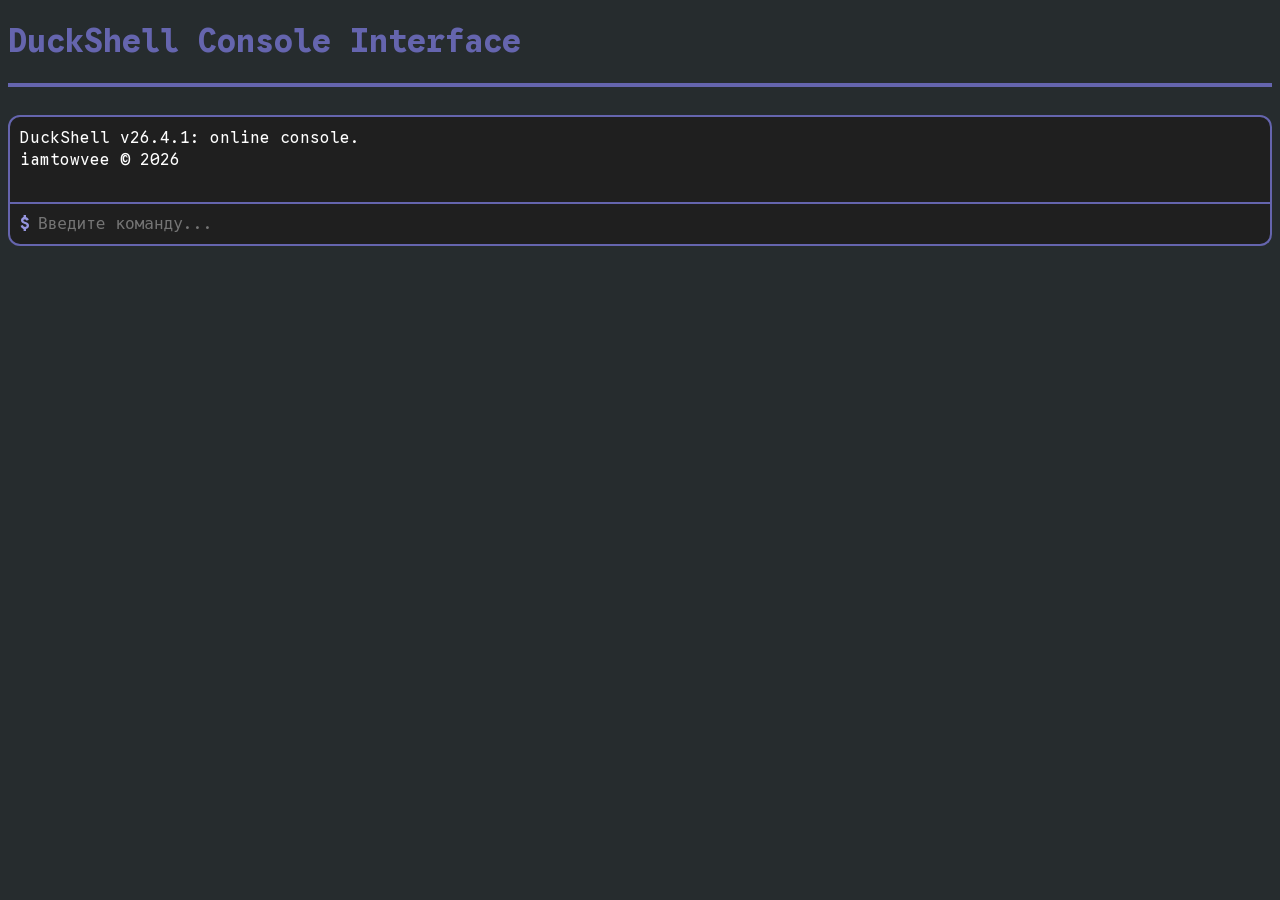
<file: console/index.html>
<!DOCTYPE html>
<html>
    <head>
        <meta http-equiv="content-type" content="text/html; charset=utf-8"/>
        <title>DuckShell · Interface</title>
        
        <link rel="stylesheet" href="../css/main.css">
    </head>
    <body>
        <h1>DuckShell Console Interface</h1>
        <hr class="b">
        <br>
        <div class="code block history" placeholder="Enter .help">
            <p>DuckShell v26.4.1: online console.<br>iamtowvee © 2026</p><br>
        </div>
        <div class="code block enter">
            <input type="text" maxlength="4096" class="code block inputer" placeholder="Введите команду...">
        </div>
        <script src="../src/console.js"></script>
    </body>
</html>
</file>
<file: css/main.css>
@import url('colours.css');
@import url('https://fonts.googleapis.com/css2?family=Google+Sans+Code:ital,wght@0,300..800;1,300..800&display=swap');

* {
    font-family: "Google Sans Code", monospace;
}

body {
    background: var(--bg-main);
    scroll-behavior: smooth;
}

h1 {
    color: var(--col-blue);
    text-wrap: balance;
    /*
    text-shadow: 1px 1px 1px var(--col-milk), 1px -1px 1px var(--col-milk), -1px 1px 1px var(--col-milk), -1px -1px 1px var(--col-milk);
    */
}

hr.d {
    border: none;
    border-top: 2px solid var(--col-milk);
    /* box-shadow: 1px 1px 4px var(--col-milk); */
}

hr.b {
    border: none;
    border-top: 4px solid var(--col-blue);
    /* box-shadow: 1px 1px 7px var(--col-milk); */
}

.code.block.history {
    border: 2px solid var(--col-blue);
    border-radius: 12px;
    color: var(--col-milk);
    padding: 10px;
    background: var(--col-dgray);
    height: 40%;
    overflow-y: auto;
    max-height: 80%;
    border-bottom-left-radius: 0px;
    border-bottom-right-radius: 0px;
}

.code.block.enter {
    border: 2px solid var(--col-blue);
    border-top: 0px;
    border-radius: 12px;
    color: var(--col-milk);
    padding: 10px;
    display: flex;
    align-items: center;
    gap: 8px;
    border-top-left-radius: 0px;
    border-top-right-radius: 0px;
    background: var(--col-dgray);
}

.code.block.enter::before {
    content: "$";
    color: var(--col-bdim);
    font-weight: bold;
}

.code.block.inputer {
    background: #fff0;
    border: none;
    animation: none;
    outline: none;
    width: 100%;
    box-sizing: border-box;
    color: var(--col-milk);
    font-family: inherit;
    font-size: inherit;
    padding: 0;
}

.command-line::before {
    content: "$ ";
    color: var(--col-bdim);
    font-weight: italic;
}

.code.block.history p {
    margin: 0;
    line-height: 1.4;
}
</file>
